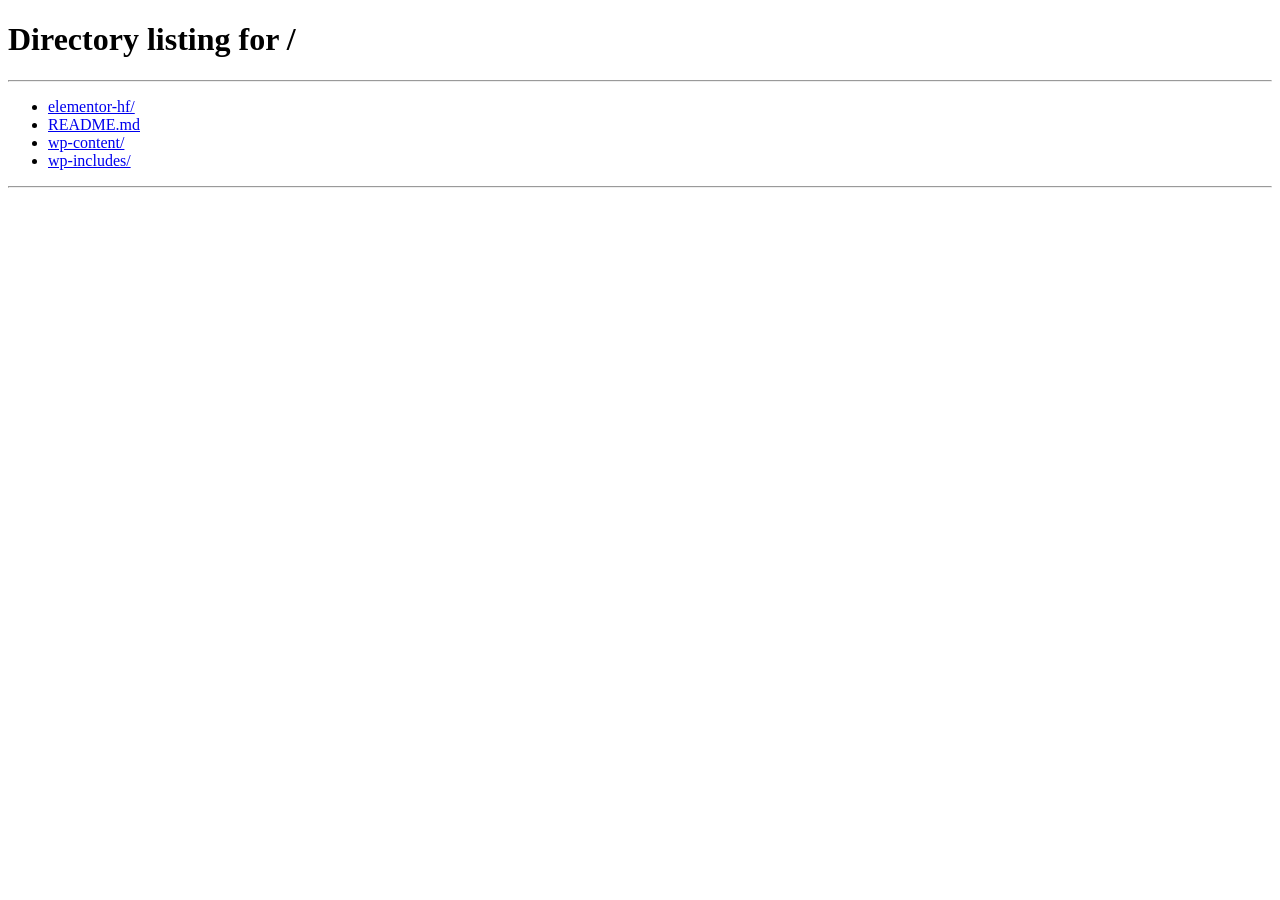
<file: elementor-hf/elementor-66/index.html>
<!DOCTYPE html>
<html>
	<head>
		<title>Redirecting...</title>
		<meta http-equiv="refresh" content="0;url=/">
	</head>
	<body>
		<script type="text/javascript">
			window.location = "/";
		</script>

		<p>You are being redirected to <a href="/">/</a></p>
	</body>
</html>
</file>
